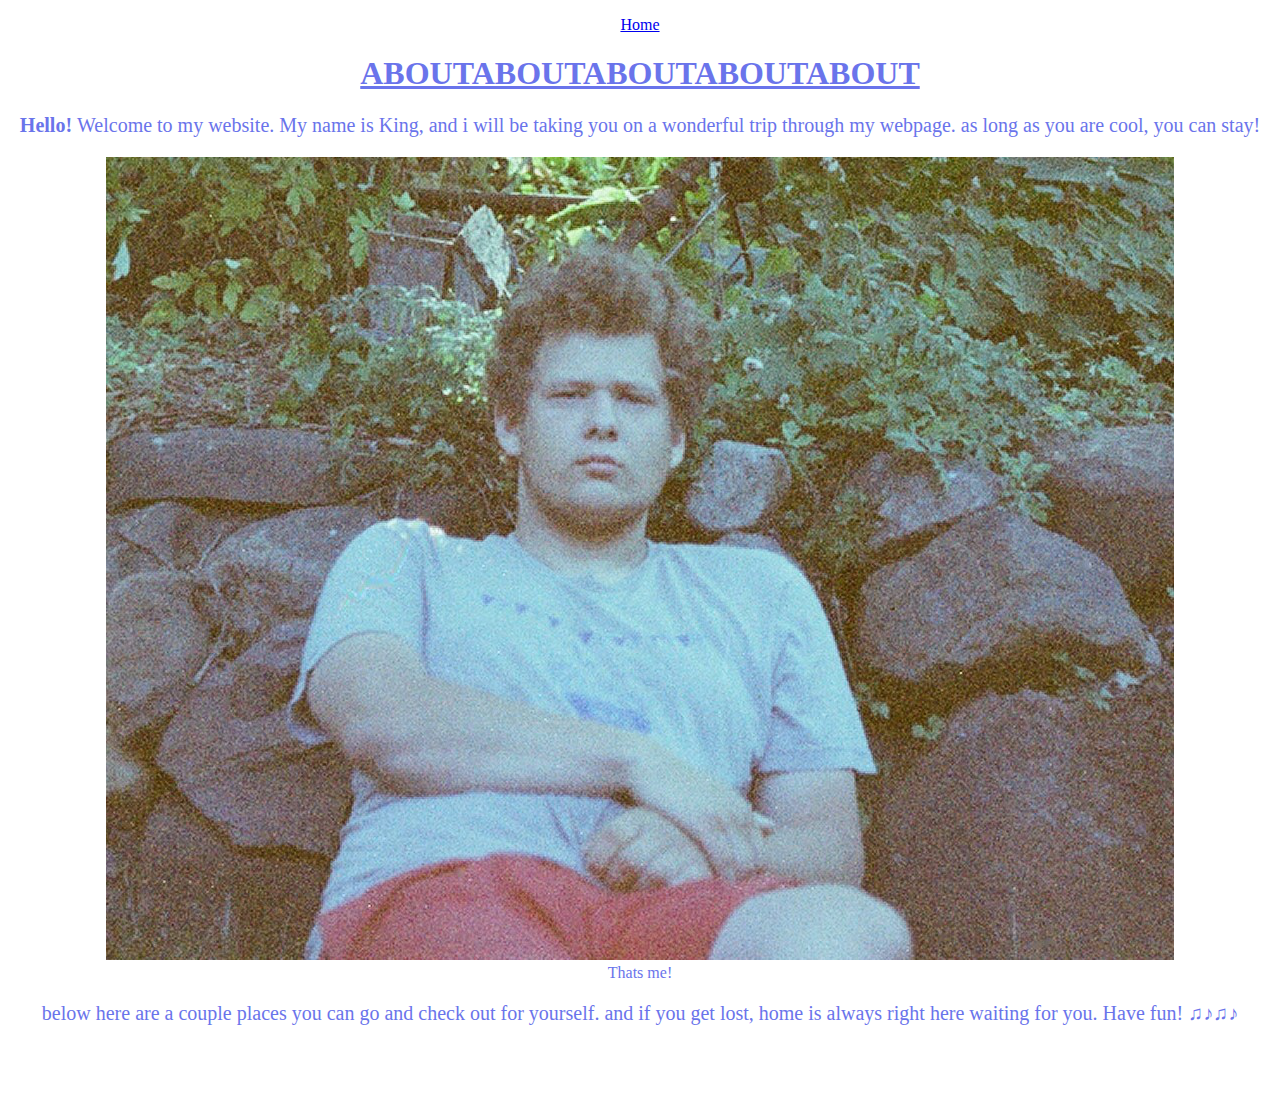
<file: about.htm>
<!DOCTYPE html>
<html>
<head>
<title>The King's Domain!</title>
	<style>
	     body{
                 background-image:url(https://i.pinimg.com/originals/f9/a8/ed/f9a8ed161524ca06e0d5250fe2d33e51.gif);
                 background-repeat: no-repeat;
                 background-size: cover;
                }

	h1 {text-align: center;}
	h2 {text-align: center;}
	li {text-align: center;}
	dl {text-align: center;}
	p {text-align: center; font-size: 20px}
	div {text-align: center;}
        
         </style>

	<dl> 
	  <dt> <a href="index.htm">Home</a> </dt>
</dl>

<h1 align="center"> <u> ABOUTABOUTABOUTABOUTABOUT </u> </h1>

</head>
<body text="#6a74eb">

	<p  align="center"> 	<b> Hello! </b> Welcome to my website. My name is King, 
and i will be taking you on a wonderful trip through my webpage. as long as 
you are cool, you can stay! </p>


<center> <img src="img/its me.png"> <figcaption> Thats me!
</figcaption> </center>

	<p> below here are a couple places you can go and check out for yourself. and if 
you get lost, home is always right here waiting for you. Have fun! ♫♪♫♪ </p>

<br>
<br>
<br>

</body>
</html>
</file>
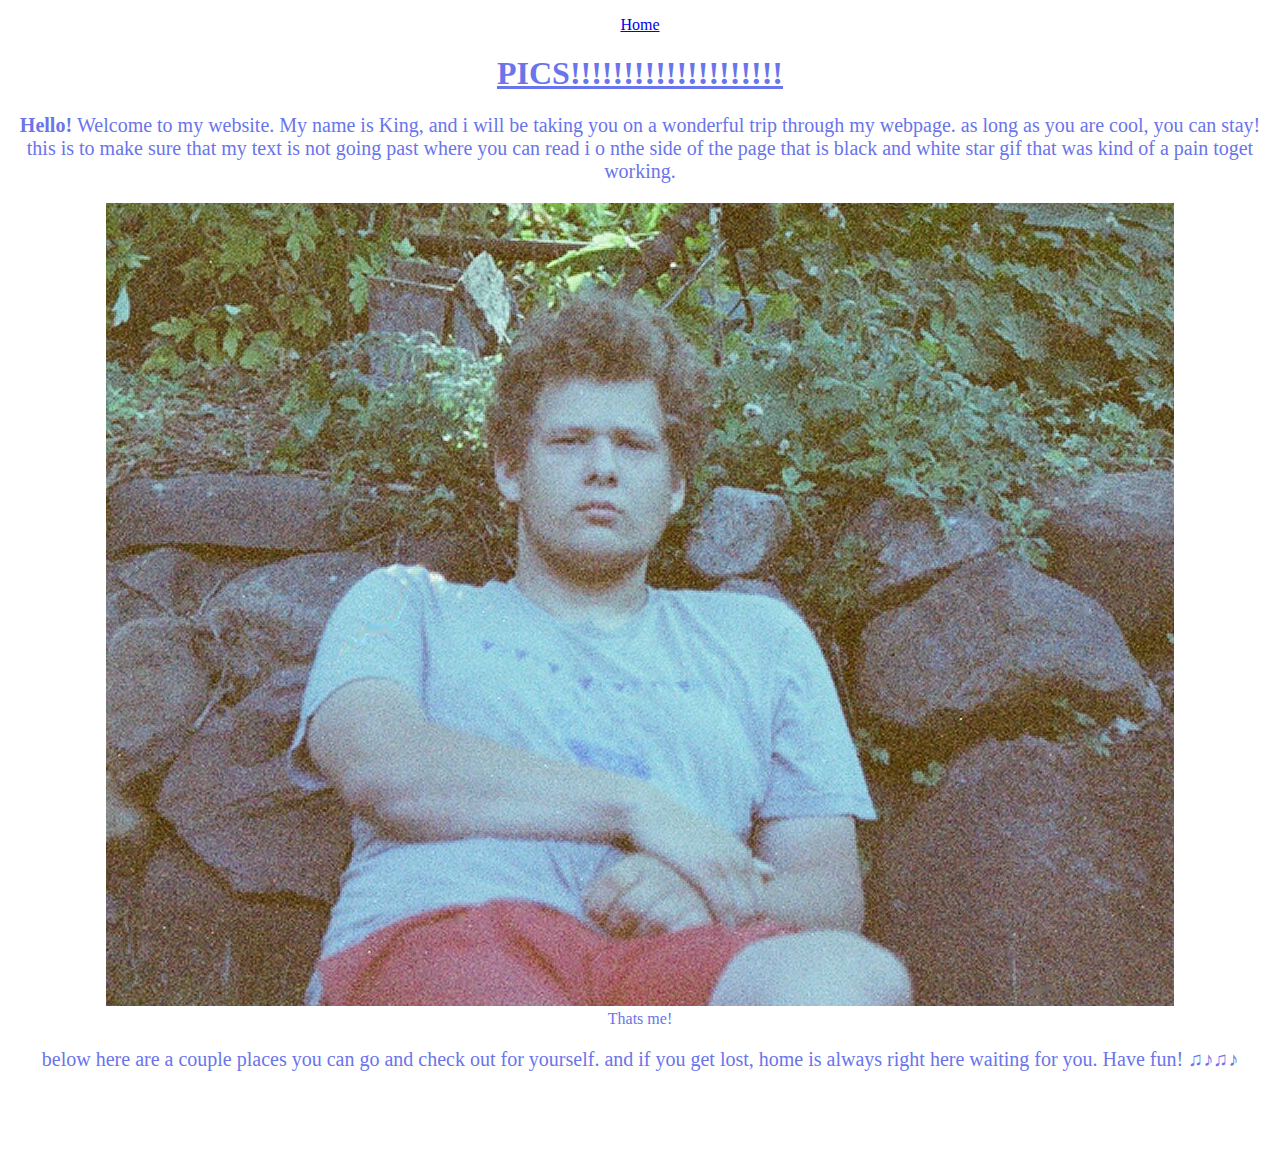
<file: photos.htm>
<!DOCTYPE html>
<html>
<head>
<title>The King's Domain!</title>
	<style>
	     body{
                 background-image:url(https://i.pinimg.com/originals/f9/a8/ed/f9a8ed161524ca06e0d5250fe2d33e51.gif);
                 background-repeat: no-repeat;
                 background-size: cover;
                }

	h1 {text-align: center;}
	h2 {text-align: center;}
	li {text-align: center;}
	dl {text-align: center;}
	p {text-align: center; font-size: 20px}
	div {text-align: center;}
        
         </style>

	<dl> 
	  <dt> <a href="index.htm">Home</a> </dt>
</dl>

<h1 align="center"> <u> PICS!!!!!!!!!!!!!!!!!!!! </u> </h1>

</head>
<body text="#6a74eb">

	<p  align="center"> 	<b> Hello! </b> Welcome to my website. My name is King, 
and i will be taking you on a wonderful trip through my webpage. as long as 
you are cool, you can stay! <br> this is to make sure that my text is not going past 
where you can read i o nthe side of the page that is black and white star gif that was 
kind of a pain toget working.</p>


<center> <img src="img/its me.png"> <figcaption> Thats me!
</figcaption> </center>

	<p> below here are a couple places you can go and check out for yourself. and if 
you get lost, home is always right here waiting for you. Have fun! ♫♪♫♪ </p>

<br>
<br>
<br>

</body>
</html>
</file>
